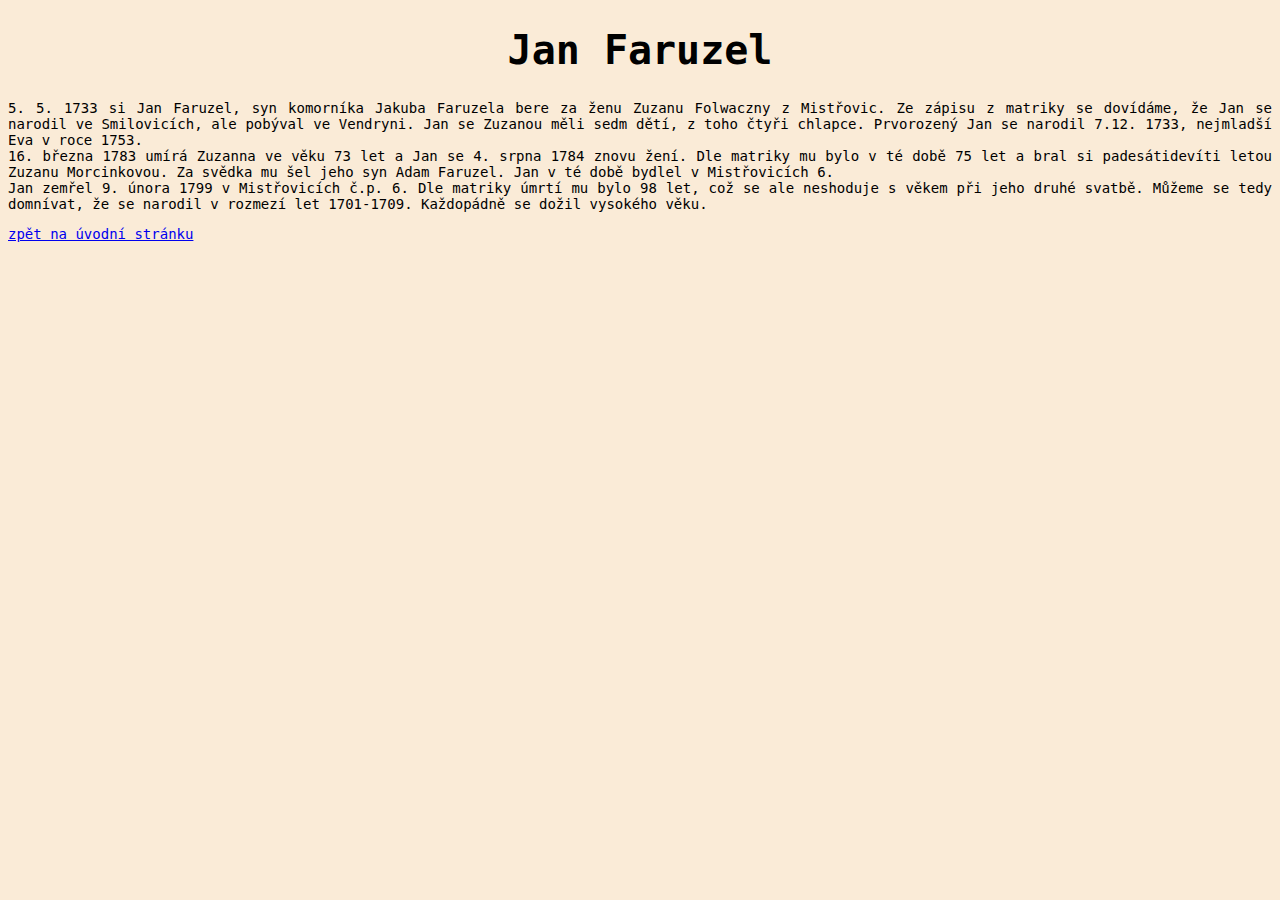
<file: jan_faruzel.html>
<!DOCTYPE html>
<html lang="cs">
<head>
    <meta charset="UTF-8">
    <meta http-equiv="X-UA-Compatible" content="IE=edge">
    <meta name="viewport" content="width=device-width, initial-scale=1.0">
    <link rel="stylesheet" href="style.css">
    <title>Jan Faruzel</title>
</head>
<body>
    <h1>Jan Faruzel</h1>
        <p>5. 5. 1733 si Jan Faruzel, syn komorníka Jakuba Faruzela bere za ženu Zuzanu Folwaczny z Mistřovic. Ze zápisu z matriky se dovídáme, že Jan se narodil ve Smilovicích, ale pobýval ve Vendryni. Jan se Zuzanou měli sedm dětí, z toho čtyři chlapce. Prvorozený Jan se narodil 7.12. 1733, nejmladší Eva v roce 1753. <br>  16. března 1783 umírá Zuzanna ve věku 73 let a Jan se 4. srpna 1784 znovu žení. Dle matriky mu bylo v té době 75 let a bral si padesátidevíti letou Zuzanu Morcinkovou. Za svědka mu šel jeho syn Adam Faruzel. Jan v té době bydlel v Mistřovicích 6. <br> Jan zemřel 9. února 1799 v Mistřovicích č.p. 6. Dle matriky úmrtí mu bylo 98 let, což se ale neshoduje s věkem při jeho druhé svatbě. Můžeme se tedy domnívat, že se narodil v rozmezí let 1701-1709. Každopádně se dožil vysokého věku. 
            </p>



    <a href="index.html">zpět na úvodní stránku</a>
</body>
</html>
</file>
<file: style.css>
body {
    text-align: justify;
    background-color: antiquewhite;
    font-family: monospace,sans-serif;
    font-size:  14px;

}

h1{
    font-size: 40px;
    text-align:center;
}
h2{
    font-size: 30px;
    text-align:center;
}
img{
    border-radius: 10px;
}
</file>
